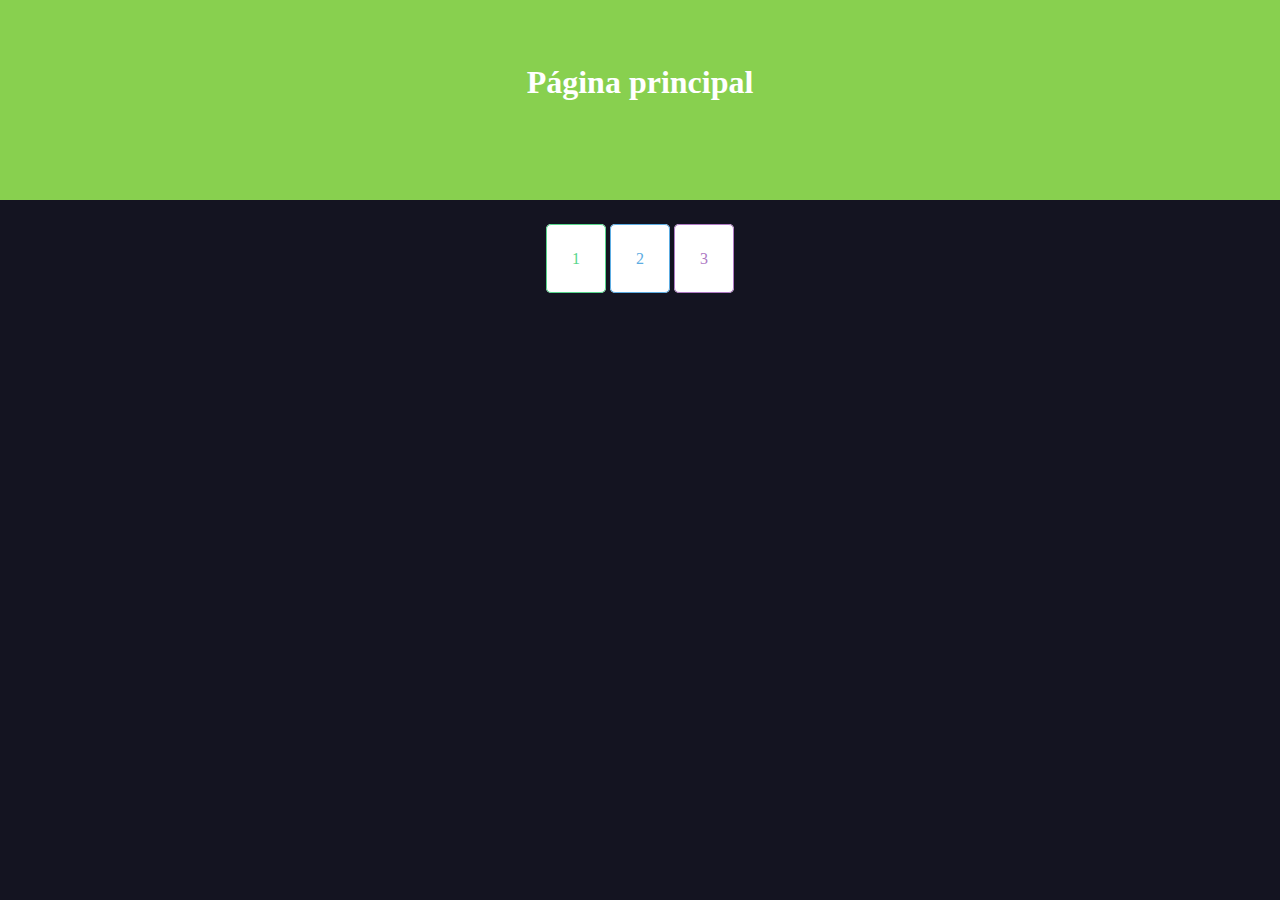
<file: index.html>
<!DOCTYPE html>
<html lang="en">

<head>
    <meta charset="UTF-8">
    <meta name="viewport" content="width=device-width, initial-scale=1.0">
    <meta http-equiv="X-UA-Compatible" content="ie=edge">
    <link rel="stylesheet" href="estilo/estilom.css">
    <title>HTML | CSS</title>
</head>
<body>
	<header>
		<h1>Página principal</h1>
	</header>
	<center>
		<a href="ejercicio1/index.html" class="bnomal besmeraldaInverso">1</a>
		<a href="ejercicio2/index.html" class="bnomal bcieloInverso">2</a>
		<a href="ejercicio3/index2.html" class="bnomal bamatistaInverso">3</a>
	</center>
</body>
</html>
</file>
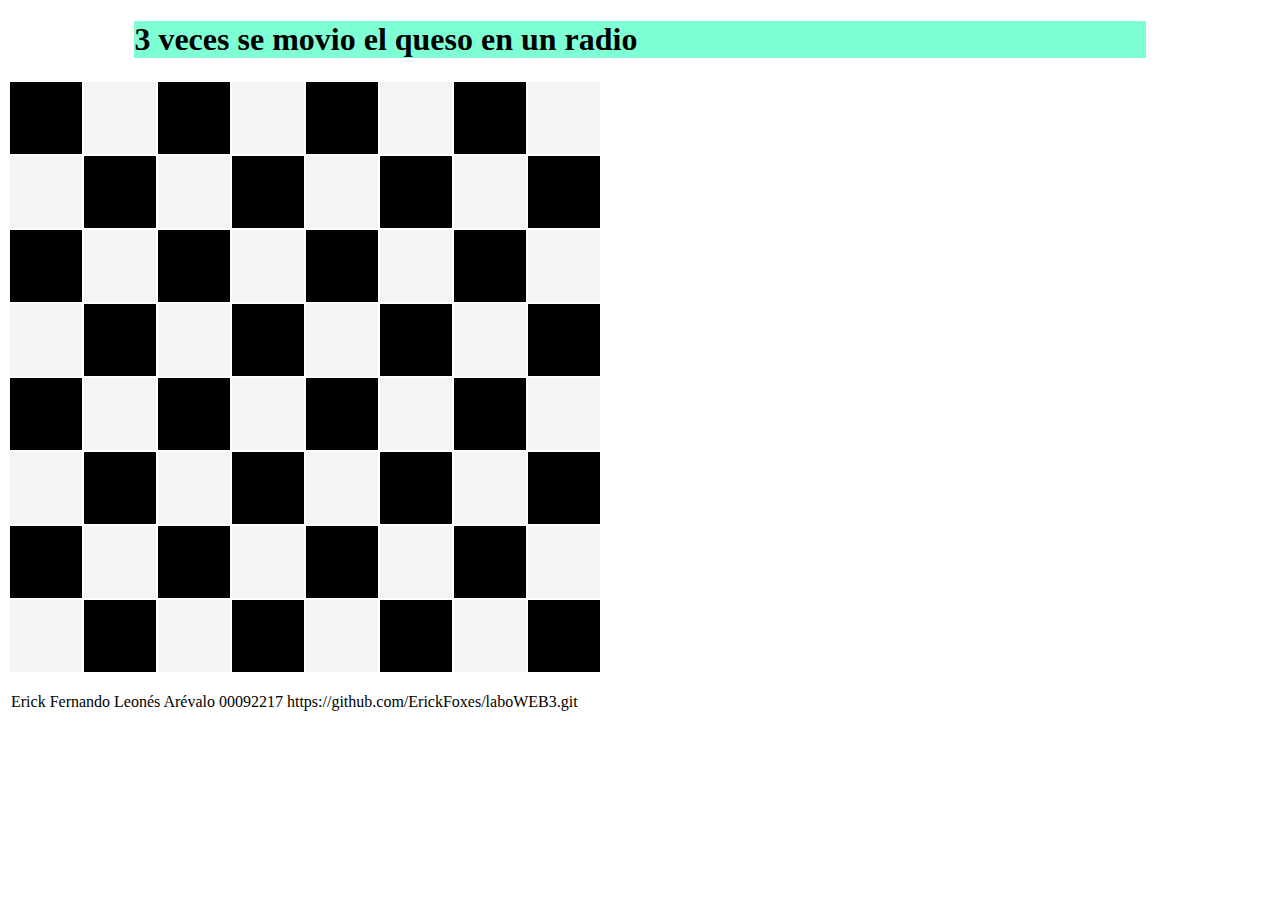
<file: ejercicio2/index.html>
<!DOCTYPE html>
<html lang="en">
<head>
    <meta charset="UTF-8">
    <meta name="viewport" content="width=device-width, initial-scale=1.0">
    <meta http-equiv="X-UA-Compatible" content="ie=edge">
    <link rel="stylesheet" href="estilo/estilo.css">
    <title>Document</title>
</head>
<body>
    <header>
        <h1>3 veces se movio el queso en un radio</h1>
    </header>
    <table class="chess-table">
        <tr>
            <td> <p> Torre negro</p></td>
            <td> <p> Caballo negro</p></td>
            <td> <p> Alfil negro</p></td>
            <td> <p> Reina negro</p></td>
            <td> <p> Rey negro</p></td>
            <td> <p> Alfil negro</p></td>
            <td> <p> Caballo negro</p></td>
            <td> <p> Torre negro</p></td>
        </tr>
        <tr>
            <td> <p> Peón negro</p></td>
            <td> <p> Peón negro</p></td>
            <td> <p> Peón negro</p></td>
            <td> <p> Peón negro</p></td>
            <td> <p> Peón negro</p></td>
            <td> <p> Peón negro</p></td>
            <td> <p> Peón negro</p></td>
            <td> <p> Peón negro</p></td>
        </tr>
        <tr>
            <td></td>
            <td></td>
            <td></td>
            <td></td>
            <td></td>
            <td></td>
            <td></td>
            <td></td>
        </tr>
        <tr>
            <td></td>
            <td></td>
            <td></td>
            <td></td>
            <td></td>
            <td></td>
            <td></td>
            <td></td>
        </tr>
        <tr>
            <td></td>
            <td></td>
            <td></td>
            <td></td>
            <td></td>
            <td></td>
            <td></td>
            <td></td>
        </tr>
        <tr>
            <td></td>
            <td></td>
            <td></td>
            <td></td>
            <td></td>
            <td></td>
            <td></td>
            <td></td>
        </tr>
        <tr>
            <td> <p> Peón blanco</p></td>
            <td> <p> Peón blanco</p></td>
            <td> <p> Peón blanco</p></td>
            <td> <p> Peón blanco</p></td>
            <td> <p> Peón blanco</p></td>
            <td> <p> Peón blanco</p></td>
            <td> <p> Peón blanco</p></td>
            <td> <p> Peón blanco</p></td>
        </tr>
        <tr>
                <td> <p> Torre blanco</p></td>
                <td> <p> Caballo blanco</p></td>
                <td> <p> Alfil blanco</p></td>
                <td> <p> Reina blanco</p></td>
                <td> <p> Rey blanco</p></td>
                <td> <p> Alfil blanco</p></td>
                <td> <p> Caballo blanco</p></td>
                <td> <p> Torre blanco</p></td>
        </tr>
    </table>
    <footer>
        <table>
            <tr>
                <td>
                    <p>Erick Fernando Leonés Arévalo</p>
                </td>
                <td>
                    <p>00092217</p>
                </td>
                <td>
                    <p>https://github.com/ErickFoxes/laboWEB3.git</p>
                </td>
            </tr>
        </table>
    </footer>
</body>
</html>
</file>
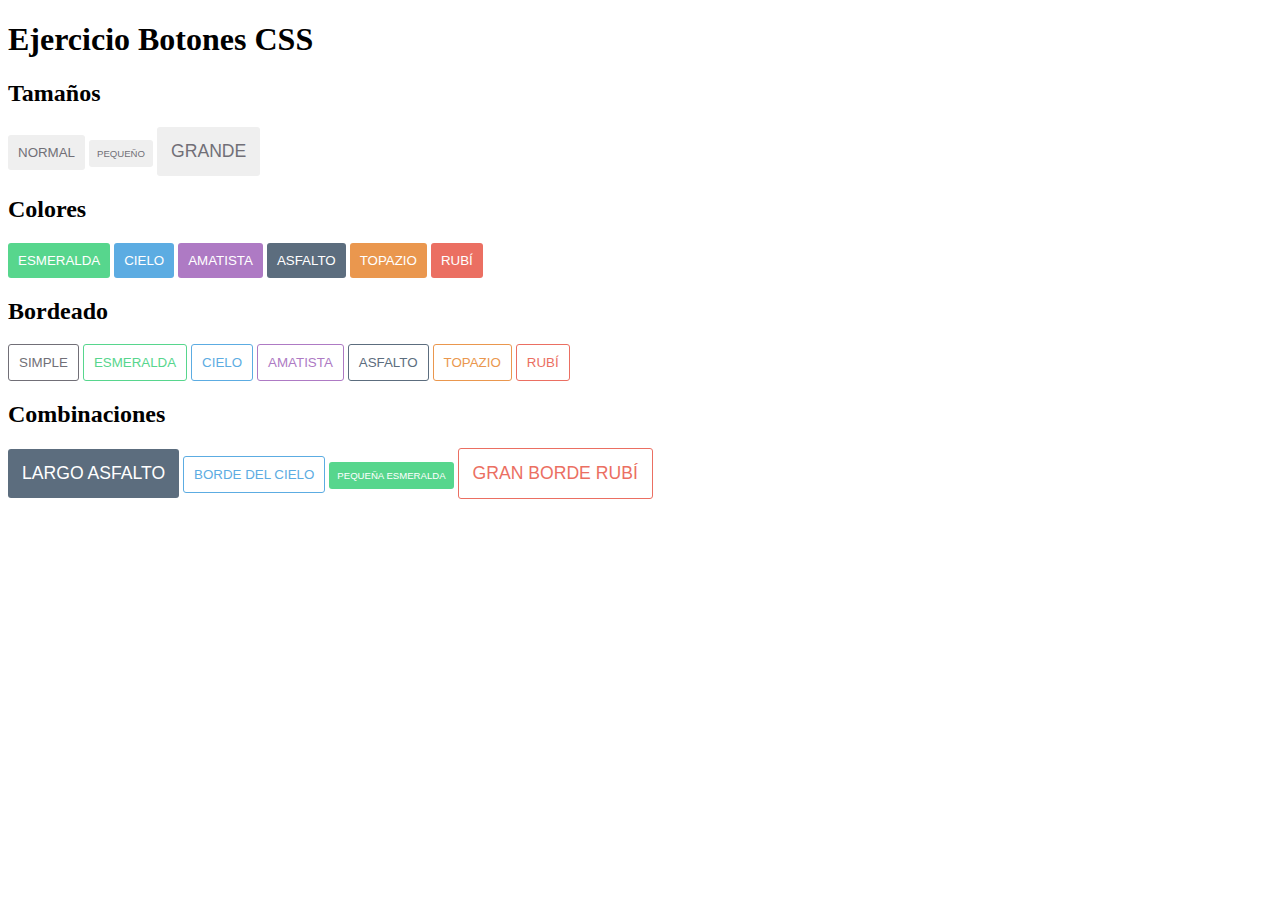
<file: ejercicio3/index2.html>
<!DOCTYPE html>
<html lang="en">

<head>
    <meta charset="UTF-8">
    <meta name="viewport" content="width=device-width, initial-scale=1.0">
    <meta http-equiv="X-UA-Compatible" content="ie=edge">
    <link rel="stylesheet" href="estilo/estilo.css">
    <title>HTML | CSS</title>
</head>
<body>
	<h1>Ejercicio Botones CSS</h1>
	<h2>Tamaños</h2>
	<input type="button" name="bnomal" class="bnomal" value="NORMAL">
	<input type="button" name="bpequeño" class="bpequeño" value="PEQUEÑO">
	<input type="button" name="bgrande" class="bgrande" value="GRANDE">
	<h2>Colores</h2>
	<input type="button" name="besmeralda" class="bnomal besmeralda" value="ESMERALDA">
	<input type="button" name="bcielo" class="bnomal bcielo" value="CIELO">
	<input type="button" name="bamastista" class="bnomal bamatista" value="AMATISTA">
	<input type="button" name="basfalto" class="bnomal basfalto" value="ASFALTO">
	<input type="button" name="btopazio" class="bnomal btopazio" value="TOPAZIO">
	<input type="button" name="brubi" class="bnomal brubi" value="RUBÍ">
	<h2>Bordeado</h2>
	<input type="button" name="bsimple" class="bnomal bsimple" value="SIMPLE">
	<input type="button" name="besmeralda2" class="bnomal besmeraldaInverso" value="ESMERALDA">
	<input type="button" name="bcielo2" class="bnomal bcieloInverso" value="CIELO">
	<input type="button" name="bamastista2" class="bnomal bamatistaInverso" value="AMATISTA">
	<input type="button" name="basfalto2" class="bnomal basfaltoInverso" value="ASFALTO">
	<input type="button" name="btopazio2" class="bnomal btopazioInverso" value="TOPAZIO">
	<input type="button" name="brubi2" class="bnomal brubiInverso" value="RUBÍ">
	<h2>Combinaciones</h2>
	<input type="button" name="blargoasfalto" class="basfalto bgrande" value="LARGO ASFALTO">
	<input type="button" name="bbordeCielo" class="bcieloInverso bnomal" value="BORDE DEL CIELO">
	<input type="button" name="bpequeñaEsmeralda" class="besmeralda bpequeño" value="PEQUEÑA ESMERALDA">
	<input type="button" name="bgranRubi" class="bgrande brubiInverso" value="GRAN BORDE RUBÍ">
</body>
</html>
</file>
<file: estilo/estilom.css>
*{
	margin: 0;
	padding: 0;
}
body{
	background-color: #141421;	
}
a{
	text-decoration: none;
	text-align: center;
}
h1{
	text-align: center;
	color:#fff;
	padding-top: 2em;
}
header{
	width: 100%;
	height: 200px;
	background-color: #88d04f;
	margin-bottom: 50px;	
}
.bnomal{
	border-radius: 5px;
	border-style: none;
	padding: 25px;
	color:#716f77;
}
.besmeraldaInverso{
	background-color:#fff ;
	color: #57d68d;
	border: 1px;
	border-color:#57d68d;
	border-style:solid;
}
.bcieloInverso{
	background-color: #fff ;
	color: #5cace2;
	border: 1px;
	border-color:#5cace2; 
	border-style:solid;
}
.bamatistaInverso{
	background-color: #fff;
	color: #ae7ac4;
	border: 1px;
	border-color:#ae7ac4; 
	border-style:solid;
}
.besmeraldaInverso:hover{
	background-color:#57d68d ;
	color: #fff;
}
.bcieloInverso:hover{
	background-color: #5cace2 ;
	color: #fff;
}
.bamatistaInverso:hover{
	background-color: #ae7ac4;
	color: #fff;
}
</file>
<file: ejercicio2/estilo/estilo.css>
header{
    width: 80%;
    margin:0 auto;
    background-color: aquamarine;
}
.chess-table tr td{
    width: 70px;
    height: 70px;
    background-color: #f4f4f4;
}
.chess-table tr:nth-child(even) td:nth-child(even) {
    width: 70px;
    height: 70px;
    background-color: #000;
  }
.chess-table tr:nth-child(odd) td:nth-child(odd) {
    width: 70px;
    height: 70px;
    background-color: #000;
  }

.chess-table tr td:hover{
    background-color: rgba(255, 0, 0, 0.5);
}
.chess-table tr:nth-child(even) td:nth-child(even):hover {
    background-color: rgba(255, 0, 0, 0.5);
  }
.chess-table tr:nth-child(odd) td:nth-child(odd):hover {
    background-color: rgba(255, 0, 0, 0.5);
  }
.chess-table tr td p{
    visibility: hidden;
}
.chess-table tr td:hover p {
    visibility: visible;
}
</file>
<file: ejercicio3/estilo/estilo.css>
.bnomal{
	border-radius: 3px;
	border-style: none;
	padding: 10px;
	color:#716f77;
}
.bpequeño{
	border-radius: 3px;
	border-style: none;
	padding: 8px;
	font-size: 0.6em;
	color:#716f77;
}
.bgrande{
	border-radius: 3px;
	border-style: none;
	padding: 14px;
	font-size: 1.1em;
	color:#716f77;
}
.besmeralda{
	background-color: #57d68d;
	color: #fff;
}
.bcielo{
	background-color: #5cace2;
	color: #fff;
}
.bamatista{
	background-color: #ae7ac4;
	color: #fff;
}
.basfalto{
	background-color: #5c6d7e;
	color: #fff;
}
.btopazio{
	background-color: #ea974e;
	color: #fff;
}
.brubi{
	background-color: #eb6f62;
	color: #fff;
}
.bsimple{
	background-color:#fff ;
	border: 1px;
	border-color:#716f77; 
	border-style:solid;
}
.besmeraldaInverso{
	background-color:#fff ;
	color: #57d68d;
	border: 1px;
	border-color: #57d68d;
	border-style:solid;
}
.bcieloInverso{
	background-color: #fff ;
	color: #5cace2;
	border: 1px;
	border-color:#5cace2; 
	border-style:solid;
}
.bamatistaInverso{
	background-color: #fff;
	color: #ae7ac4;
	border: 1px;
	border-color:#ae7ac4; 
	border-style:solid;
}
.basfaltoInverso{
	background-color: #fff;
	color: #5c6d7e;
	border: 1px;
	border-color:#5c6d7e; 
	border-style:solid;
}
.btopazioInverso{
	background-color: #fff;
	color: #ea974e;
	border: 1px;
	border-color:#ea974e; 
	border-style:solid;
}
.brubiInverso{
	background-color: #fff;
	color: #eb6f62;
	border: 1px;
	border-color:#eb6f62; 
	border-style:solid;
}
</file>
